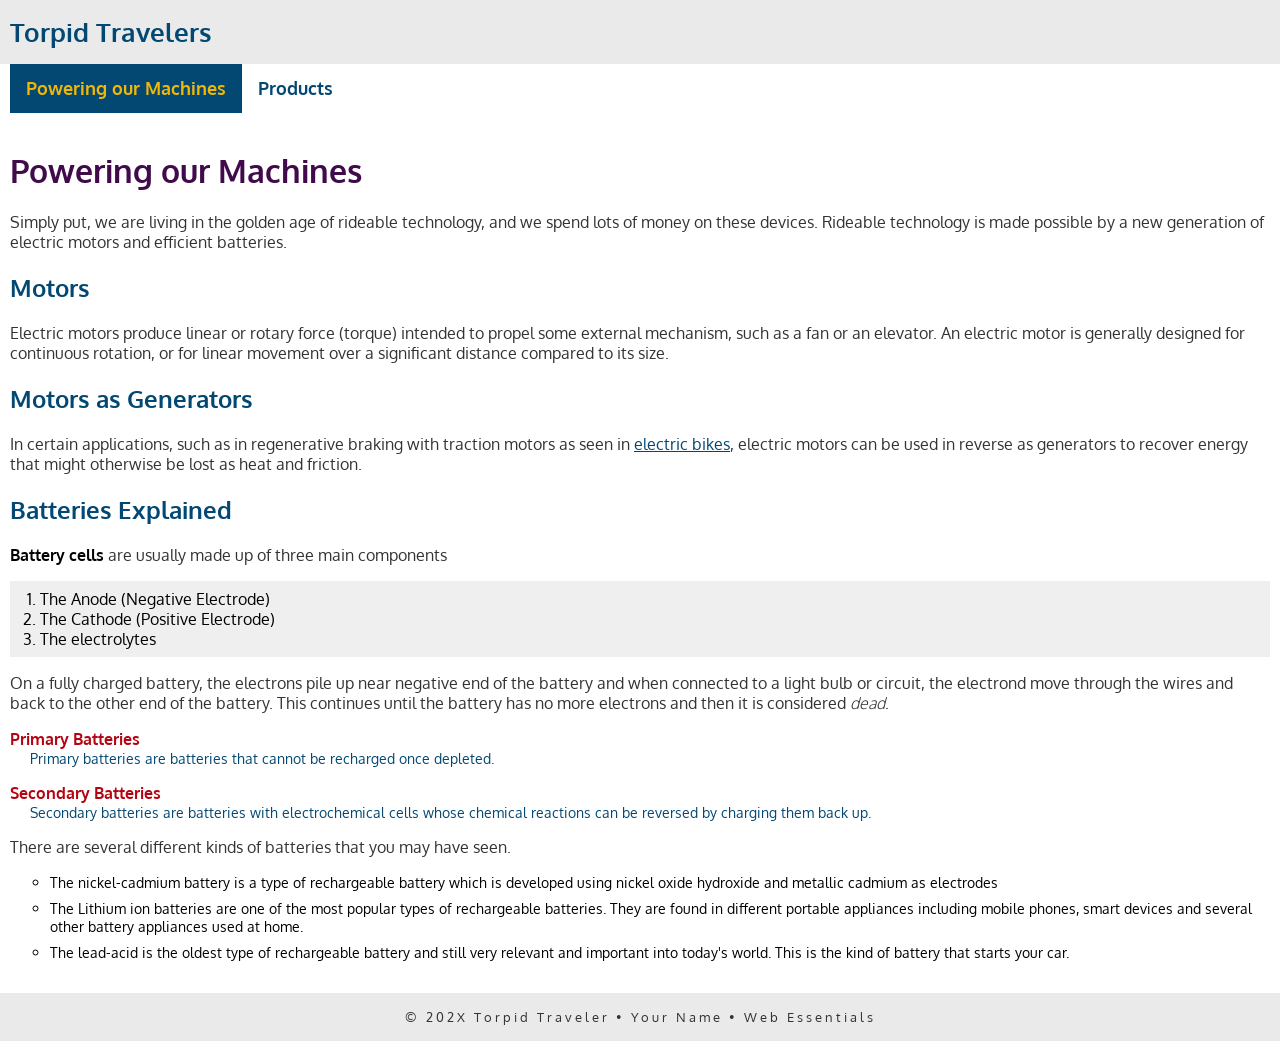
<file: index.html>
<!doctype html>
<html lang="en">

<head>
    <meta charset="UTF-8">
    <meta name="description"
        content="Torpid Travelers is dedicated to helping you get around without breaking a sweat." />
    <meta name="author" content="Paul Cheney" />
    <meta name="viewport" content="width=device-width, initial-scale=1">
    <link rel="preconnect" href="https://fonts.googleapis.com">
    <link rel="preconnect" href="https://fonts.gstatic.com" crossorigin>
    <link href="https://fonts.googleapis.com/css2?family=Oxygen:wght@300;400;700&display=swap" rel="stylesheet">
    <link rel="style sheet" href="traveler.css">
    <title>Torpid Travelers: Powering our Machines</title>
   
    <link rel="preconnect" href="https://fonts.googleapis.com">
    <link rel="preconnect" href="https://fonts.gstatic.com" crossorigin>
    <link href="https://fonts.googleapis.com/css2?family=Oxygen:wght@300;400;700&display=swap" rel="stylesheet">
   
    <link rel="stylesheet" href="styles.css">
</head>

<body>
    <!-- start the page header -->
    <header>
        <span>Torpid Travelers</span>
    </header>

    <!-- start the page navigation -->
    <nav>
        <ul>
            <li class="active"><a href="index.html">Powering our Machines</a></li>
            <li><a href="products.html">Products</a></li>
        </ul>
    </nav>

    <!-- start the page main -->
    <main>
        <h1 style="color: rgb(64, 10, 75);">Powering our Machines</h1>
        <p>Simply put, we are living in the golden age of rideable technology, and we spend lots of money on these
            devices. Rideable technology is made possible by a new generation of electric motors and efficient
            batteries.</p>

        <h2>Motors</h2>
        <p>Electric motors produce linear or rotary force (torque) intended to propel some external mechanism, such as a
            fan or an elevator. An electric motor is generally designed for continuous rotation, or for linear movement
            over a significant distance compared to its size.</p>

        <h2>Motors as Generators</h2>
        <p>In certain applications, such as in regenerative braking with traction motors as seen in <a
                href="https://www.bicycling.com/bikes-gear/a22132137/best-electric-bikes" target="_blank"
                rel="nofollow">electric bikes</a>, electric motors can be used in reverse as generators to recover
            energy that might otherwise be lost as heat and friction.</p>

        <h2>Batteries Explained</h2>
        <p><strong>Battery cells</strong> are usually made up of three main components</p>
        <ol>
            <li>The Anode (Negative Electrode)</li>
            <li>The Cathode (Positive Electrode)</li>
            <li>The electrolytes</li>
        </ol>
        <p>On a fully charged battery, the electrons pile up near negative end of the battery and when connected to a
            light bulb or circuit, the electrond move through the wires and back to the other end of the battery. This
            continues until the battery has no more electrons and then it is considered <em>dead</em>.</p>

        <dl>
            <dt>Primary Batteries</dt>
            <dd>Primary batteries are batteries that cannot be recharged once depleted.</dd>
            <dt>Secondary Batteries</dt>
            <dd>Secondary batteries are batteries with electrochemical cells whose chemical reactions can be reversed by
                charging them back up.</dd>
        </dl>
        <p>There are several different kinds of batteries that you may have seen.</p>
        <ul>
            <li>The nickel-cadmium battery is a type of rechargeable battery which is developed using nickel oxide
                hydroxide and metallic cadmium as electrodes</li>
            <li>The Lithium ion batteries are one of the most popular types of rechargeable batteries. They are found in
                different portable appliances including mobile phones, smart devices and several other battery
                appliances used at home. </li>
            <li>The lead-acid is the oldest type of rechargeable battery and still very relevant and important into
                today's world. This is the kind of battery that starts your car.</li>
        </ul>
    </main>

    <!-- start the page footer -->
    <footer>
        <p>&copy; 202X Torpid Traveler &bull; Your Name &bull; Web Essentials</p>
    </footer>
</body>

</html>
</file>
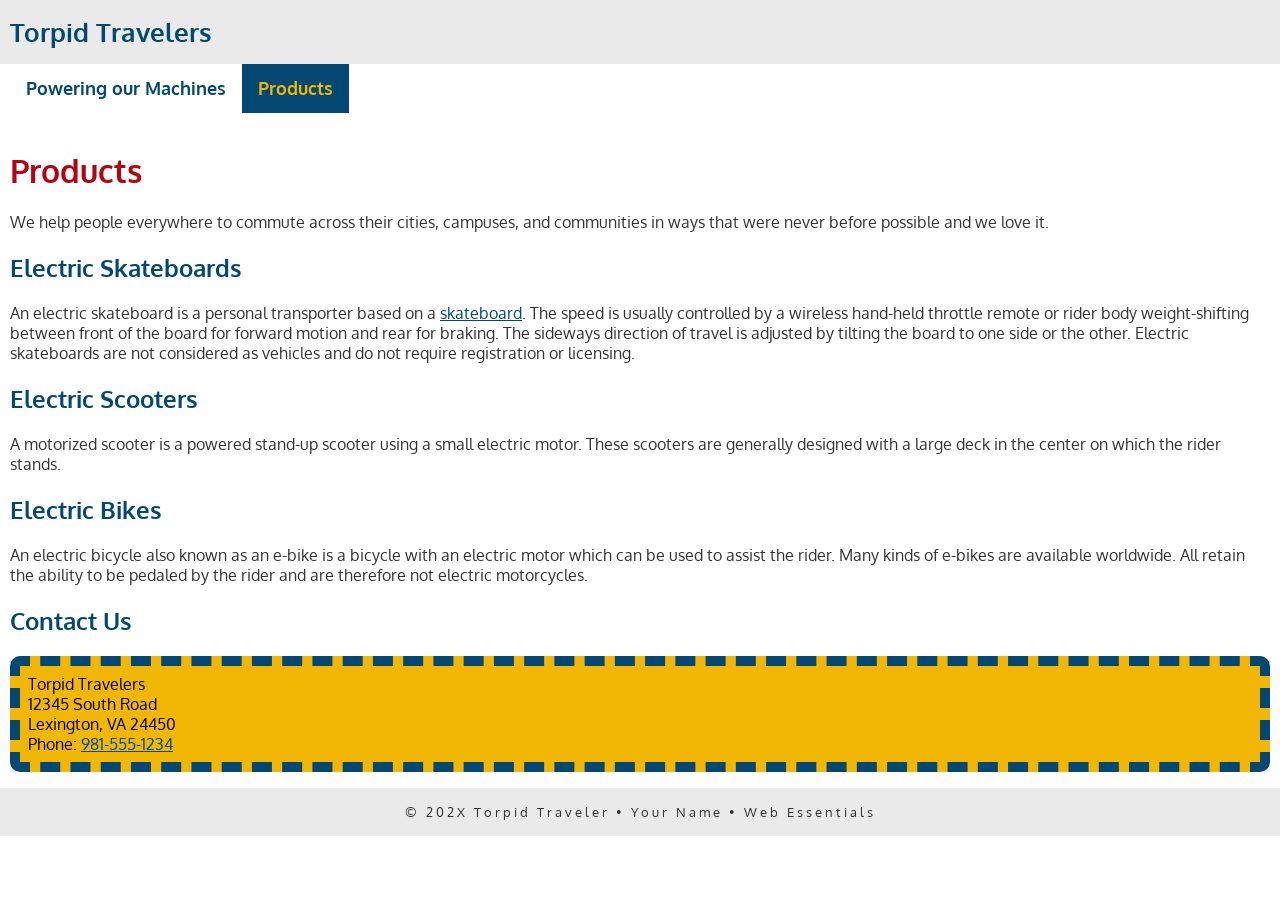
<file: products.html>
<!doctype html>
<html lang="en">

<head>
    <meta charset="UTF-8">
    <meta name="description" content="Torpid Travelers products help you get around." />
    <meta name="author" content="Paul Cheney" />
    <meta name="viewport" content="width=device-width, initial-scale=1">
    <link rel="preconnect" href="https://fonts.googleapis.com">
    <link rel="preconnect" href="https://fonts.gstatic.com" crossorigin>
    <link href="https://fonts.googleapis.com/css2?family=Oxygen:wght@300;400;700&display=swap" rel="stylesheet">
    <link rel="style sheet" href="traveler.css">
    <title>Torpid Travelers: Products</title>
   
    <link rel="preconnect" href="https://fonts.googleapis.com">
    <link rel="preconnect" href="https://fonts.gstatic.com" crossorigin>
    <link href="https://fonts.googleapis.com/css2?family=Oxygen:wght@300;400;700&display=swap" rel="stylesheet">
    <link rel="stylesheet" href="styles.css">
</head>

<body>
    <!-- start the page header -->
    <header>
        <span>Torpid Travelers</span>
    </header>

    <!-- start the page navigation -->
    <nav>
        <ul>
            <li><a href="index.html">Powering our Machines</a></li>
            <li class="active"><a href="products.html">Products</a></li>
        </ul>
    </nav>

    <!-- start the page main -->
    <main>
        <h1>Products</h1>
        <p>We help people everywhere to commute across their cities, campuses, and communities in ways that were never
            before possible and we love it.</p>

        <h2>Electric Skateboards</h2>
        <p>An electric skateboard is a personal transporter based on a <a
                href="https://www.skatewarehouse.com/decks.html" target="_blank" rel="nofollow">skateboard</a>. The
            speed is usually controlled by a wireless hand-held throttle remote or rider body weight-shifting between
            front of the board for forward motion and rear for braking. The sideways direction of travel is adjusted by
            tilting the board to one side or the other. Electric skateboards are not considered as vehicles and do not
            require registration or licensing.</p>

        <h2>Electric Scooters</h2>
        <p>A motorized scooter is a powered stand-up scooter using a small electric motor. These scooters are generally
            designed with a large deck in the center on which the rider stands.</p>

        <h2>Electric Bikes</h2>
        <p>An electric bicycle also known as an e-bike is a bicycle with an electric motor which can be used to assist
            the rider. Many kinds of e-bikes are available worldwide. All retain the ability to be pedaled by the rider
            and are therefore not electric motorcycles.</p>


        <h2>Contact Us</h2>
        <address>
            Torpid Travelers<br>
            12345 South Road<br>
            Lexington, VA 24450<br>
            Phone: <a href="tel:9815551234">981-555-1234</a>
        </address>

    </main>

    <!-- start the page footer -->
    <footer>
        <p>&copy; 202X Torpid Traveler &bull; Your Name &bull; Web Essentials</p>
    </footer>
</body>

</html>
</file>
<file: styles.css>
body {
      font-family: "Oxygen", sans-serif;
      margin: 0;
}

header {
      background-color: #eaeaea;
      padding: 1rem 10px;
}

header span {
      color: #024873;
      font-size: 1.6rem;
      font-weight: 700;

}

nav {
      color: #F2B705;
      margin: 0;
}

nav ul {
      margin: 0;
      list-style-type: none;
      padding: 0 10px;

      display: flex;
}

nav a {
      padding: .83rem 1rem;
      display: block;
      text-decoration: none;
      color: #024873;
      font-weight: 700;
      font-size: 1.1rem;

}

nav li a:hover {
      color: white;
}

nav li.active a {
      background-color: #024873;
      color: #F2B705;
}

main {
      padding: 1rem 10px;

}

main h1 {
      color: #B40412;
}

main h2 {
      color: #024873;
}

main p {
      margin: 0;
      color: #333;
}

main ol {
      padding: .5rem 30px;
      background-color: #efefef;
}

main dl dt {
      color: #B40412;
      font-weight: 700;
      margin-top: 1rem;
}

main dl dd {
      color: #024873;
      font-size: .9rem;
      margin-left: 20px;
}

main ul {
      list-style-type: circle;
}

main ul li {
      line-height: 125%;
      margin-bottom: .5rem;
      font-size: .9rem;

}

main strong {
      font-weight: 700;
      color: black;
}

main em {
      font-weight: 300;
}

main address {
      font-style: normal;
      background-color: #F2B705;
      padding: .5rem;
      border-radius: 10px;
      border: 10px dashed #024873
}

main a {
      color: #024873;
}

main a:hover {
      color: #B40412;
}

footer {
      background-color: #eaeaea;
      text-align: center;
      padding: 1rem 0;
}

footer p {
      margin: 0;
      font-size: .8rem;
      color: #333;
      letter-spacing: 3px;
}
</file>
